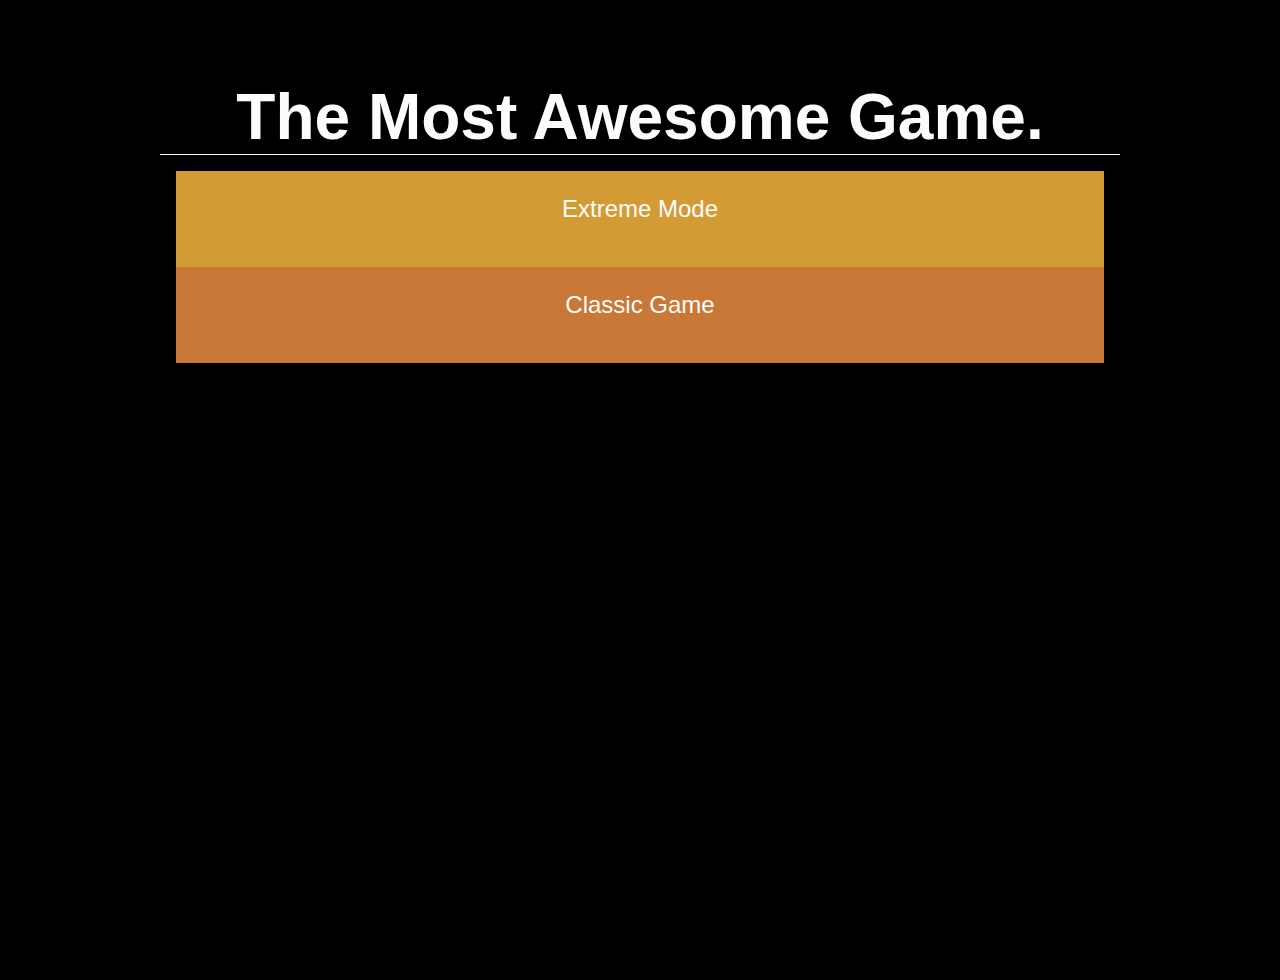
<file: html/index.html>
<!DOCTYPE html>
<html lang="en">

<head>
    <meta charset="UTF-8">
    <meta name="viewport" content="width=device-width, initial-scale=1.0">
    <meta http-equiv="X-UA-Compatible" content="ie=edge">
    <link rel="stylesheet" href="\css\style.css">
    <title>jQuery</title>
</head>

<body>
    <!--<div id="welcome">
        <h2 id="flip">Enter</h2>
    </div>-->
    
    <!--<div id="slide">-->
        <div id="grid-container">
            <div id="input-wrapper">
                <label id="amount-hover" class="del">Extreme Mode</label>
                <input id="input" type="text" placeholder="Add bulbs:" class="del">
                <button id="amount-btn" class="btn-style del">Play</button>
                <label id="classic-hover"class="del">Classic Game</label>
                <button id="basic-game" class="btn-style del ">Play</button>
                <button id="reset" class="btn-style">Reset Game</button>
            </div>
            <h1>The Most Awesome Game.</h1>
            <div class="user-bulbs super-mode"></div>
            <button id="my-btn" class="basic">Click Me!</button>
        
            <img src="\img\bulb-off.jpg" class="my-img-1 my-img basic">
            <img src="\img\bulb-off.jpg" class="my-img-2 my-img basic">
            <img src="\img\bulb-off.jpg" class="my-img-3 my-img basic">
            <img src="\img\bulb-off.jpg" class="my-img-4 my-img basic">
            <img src="\img\bulb-off.jpg" class="my-img-5 my-img basic">
            <div id="output" class="basic"></div>
        
        </div>
    <!-- </div> -->
    <div id="side-wrapper" class="super-mode">
        <button id="my-btn-side" class="btn-style">Click Me!</button>
        <div id="output-side" class="btn-style"></div>
    </div>
    
    <script src="https://ajax.googleapis.com/ajax/libs/jquery/3.2.1/jquery.min.js"></script>
    <script src="\js\script.js"></script>
</body>

</html>
</file>
